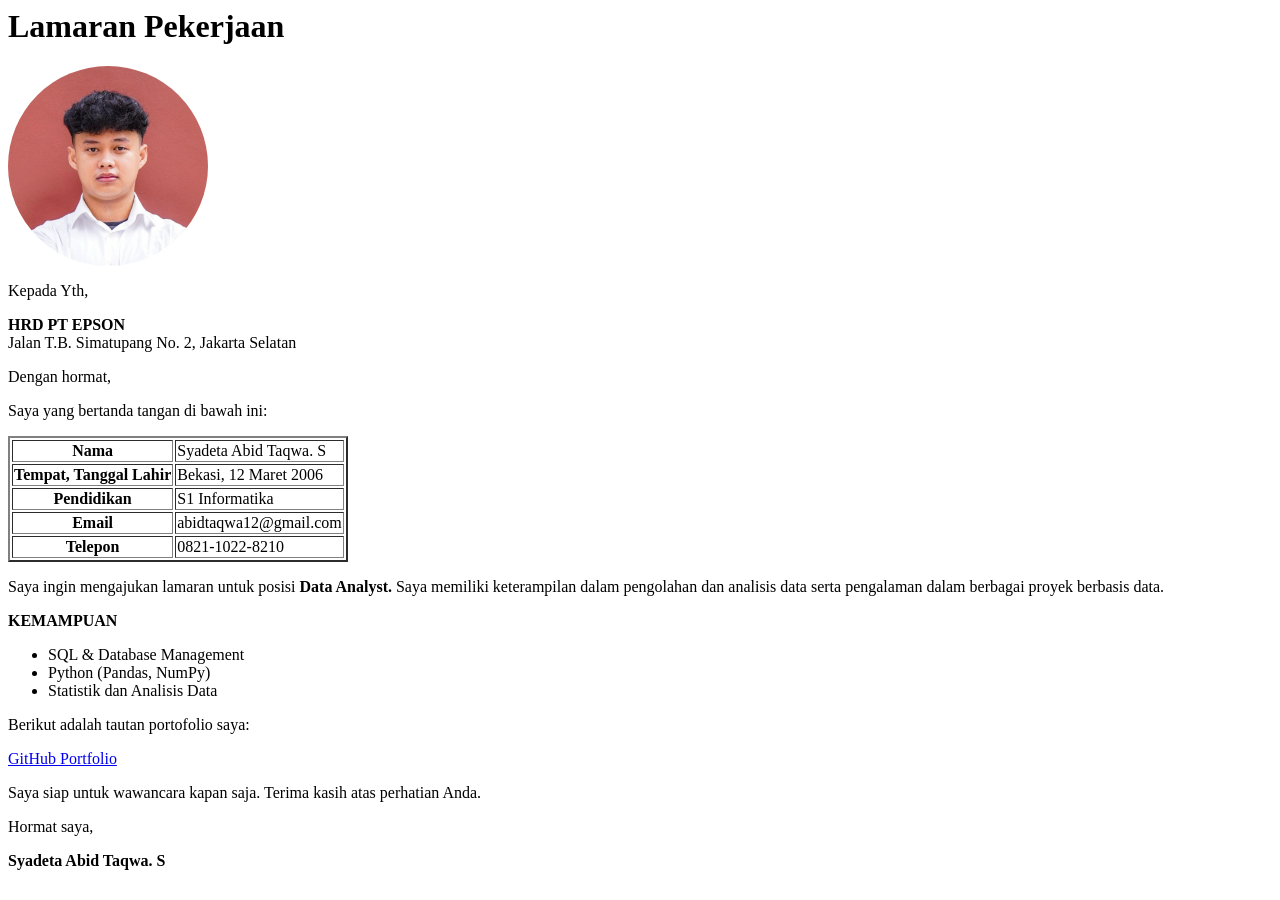
<file: PRAKTIKUM 1/index.html>
<html>
    <head>
        <title>Praktikum 1</title>
    </head>
    <body>
        <h1>Lamaran Pekerjaan</h1>
        <img src="foto.jpeg" alt="foto profil" style="width: 200px; border-radius: 50%;">
        <p>Kepada Yth,</p>
        <p><b>HRD PT EPSON</b><br>Jalan T.B. Simatupang No. 2, Jakarta Selatan</P>
        <p>Dengan hormat,</p>
        <p>Saya yang bertanda tangan di bawah ini:</p>
        <table border="2">
            <tr>
                <th>Nama</th>
                <td>Syadeta Abid Taqwa. S</td>
            </tr>
            <tr>
                <th>Tempat, Tanggal Lahir</th>
                <td>Bekasi, 12 Maret 2006</td>
            </tr>
            <tr>
                <th>Pendidikan</th>
                <td>S1 Informatika</td>
            </tr>
            <tr>
                <th>Email</th>
                <td>abidtaqwa12@gmail.com</td>
            </tr>
            <tr>
                <th>Telepon</th>
                <td>0821-1022-8210</td>
            </tr>
        </table>
        <p>Saya ingin mengajukan lamaran untuk posisi <b>Data Analyst.</b>  Saya memiliki keterampilan dalam pengolahan dan analisis data serta pengalaman dalam berbagai proyek berbasis data.</p>
        <p><b>KEMAMPUAN</b></p>
        <ul>
           <li>SQL & Database Management</li>
           <li>Python (Pandas, NumPy)</li>
           <li>Statistik dan Analisis Data</li> 
        </ul>
        <p>Berikut adalah tautan portofolio saya:</p>
        <a href="https://github.com/SyadetaAbidTaqwaS/Pemrograman_Berbasis_Web.git" target="_blank"> GitHub Portfolio </a>
        <p>Saya siap untuk wawancara kapan saja. Terima kasih atas perhatian Anda.</p>
        <p>Hormat saya,</p>
        <p><b>Syadeta Abid Taqwa. S</b></p>
    <body>
</html>
</file>
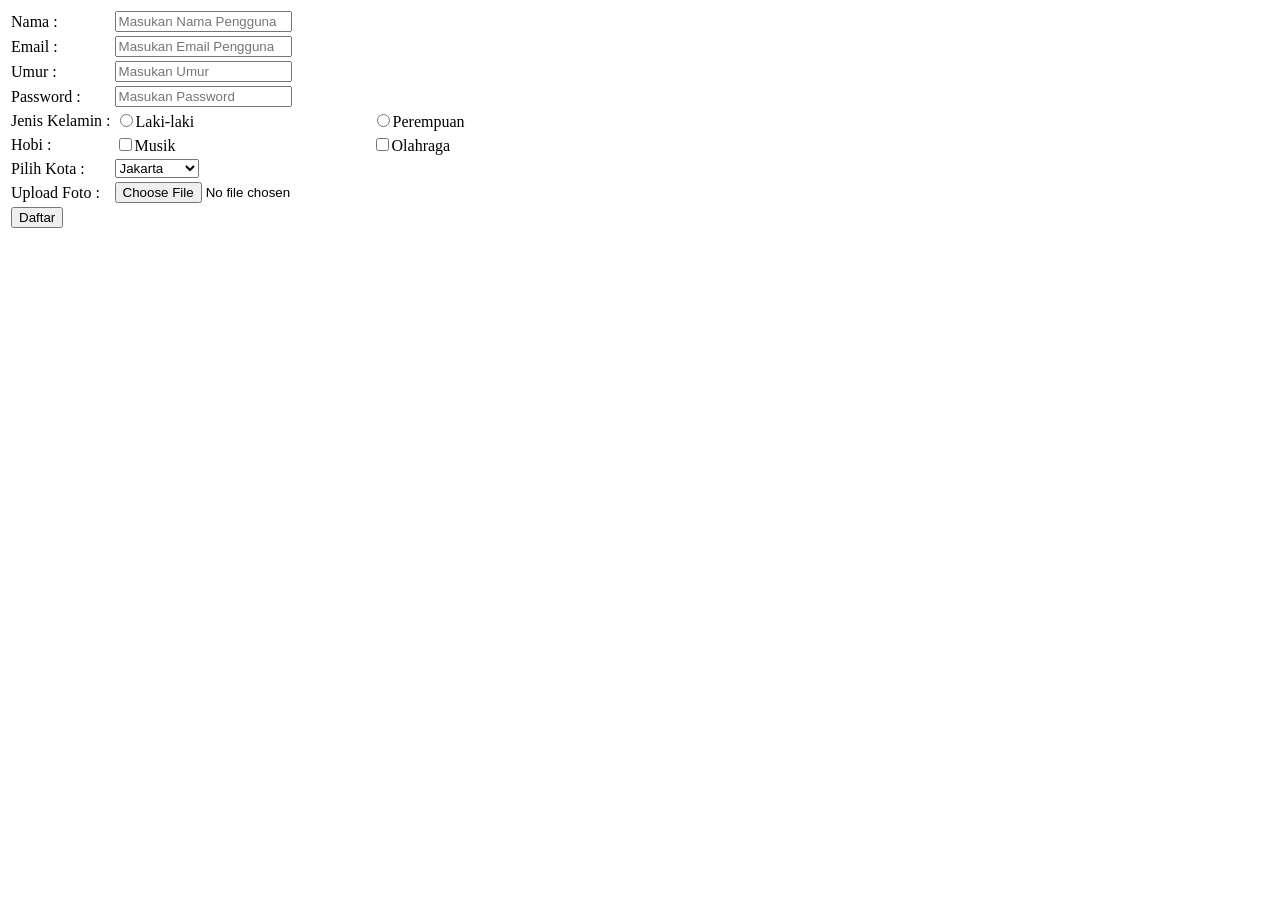
<file: PRAKTIKUM 2/index.html>
<html>
<head>
    <title>Praktikum 2</title>
</head>
<body>
    <form action="" method="post" enctype="multipart/form-data">
        <table>
            <tr>
                <td><label for="nama">Nama :</label></td>
                <td><input type="text" name="nama" id="nama" placeholder="Masukan Nama Pengguna"></td>
            </tr>
            <tr>
                <td><label for="email">Email :</label></td>
                <td><input type="email" name="email" id="email" placeholder="Masukan Email Pengguna"></td>
            </tr>
            <tr>
                <td><label for="umur">Umur :</label></td>
                <td><input type="number" name="umur" id="umur" placeholder="Masukan Umur"></td>
            </tr>
            <tr>
                <td><label for="password">Password :</label></td>
                <td><input type="password" name="password" id="password" placeholder="Masukan Password"></td>
            </tr>
            <tr>
                <td>Jenis Kelamin :</td>
                <td><label><input type="radio" name="jenis-kelamin" id="laki" value="Laki-laki"><label for="laki">Laki-laki</label></td>
                <td><label><input type="radio" name="jenis-kelamin" id="perempuan" value="Perempuan"><label for="perempuan">Perempuan</label></td>
            </tr>
            <tr>
                <td>Hobi :</td>
                <td><label><input type="checkbox" name="hobi" id="musik" value="Musik"><label for="musik">Musik</label></td>
                <td><label><input type="checkbox" name="hobi" id="olahraga" value="Olahraga"><label for="olahraga">Olahraga</label></td>
            </tr>
            <tr>
                <td><label for="kota">Pilih Kota :</label></td>
                <td>
                    <select id="kota" name="kota">
                        <option value="jkt">Jakarta</option>
                        <option value="bks">Bekasi</option>
                        <option value="bgr">Bogor</option>
                        <option value="bdg">Bandung</option>
                        <option value="sby">Surabaya</option>
                        <option value="smg">Semarang</option>
                    </select>
                </td>
            </tr>
            <tr>
                <td><label for="file">Upload Foto :</label></td>
                <td><input type="file" name="file" id="file" accept=".png,.jpg,.jpeg"></td>
            </tr>
            <tr>
                <td><button type="submit">Daftar</button></td>
            </tr>
        </table>
    </form>
</body>
</html>
</file>
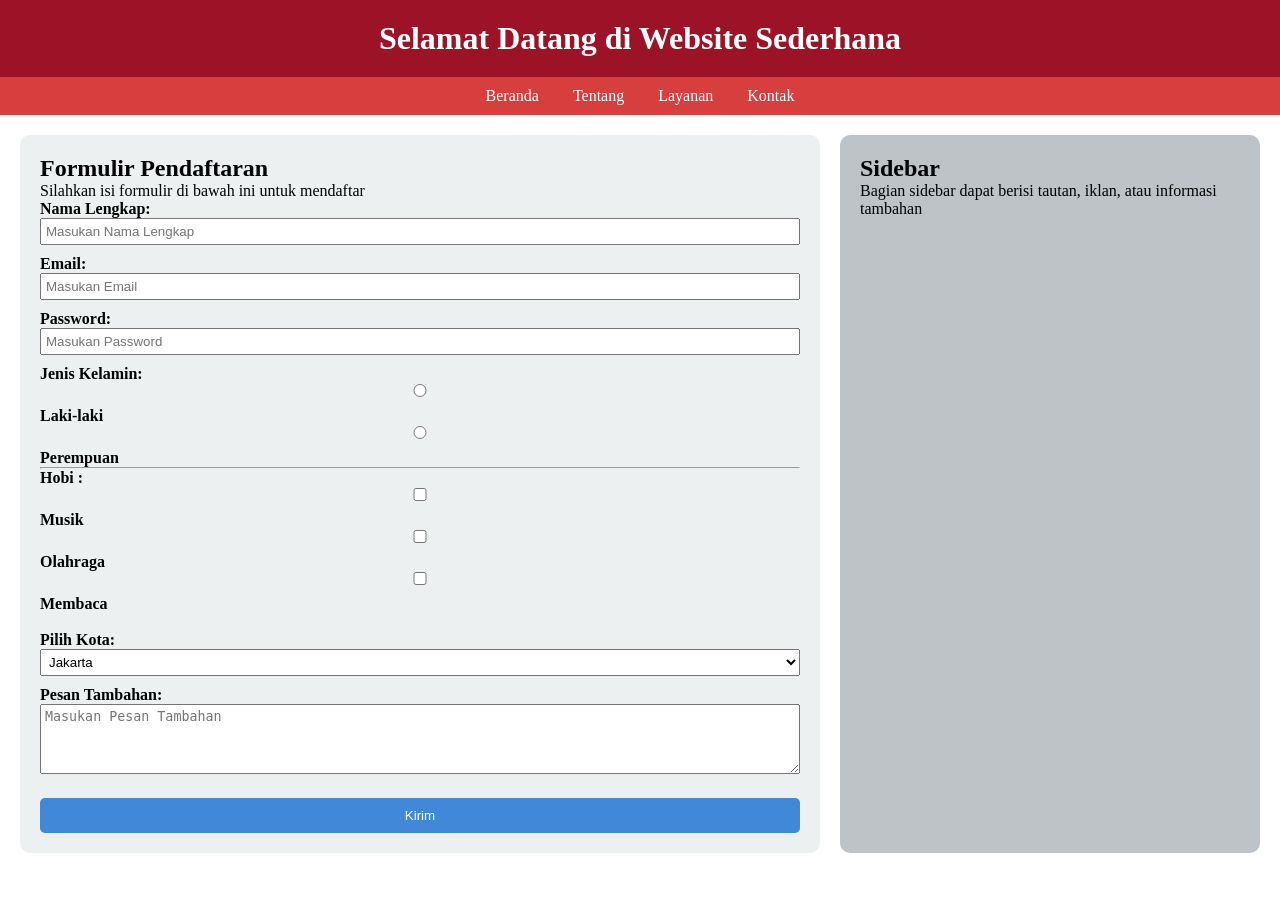
<file: PRAKTIKUM 3/index.html>
<!DOCTYPE html>
<html lang="en">
<head>
    <meta charset="UTF-8">
    <meta name="viewport" content="width=device-width, initial-scale=1.0">
    <title>Halaman Web Singaperbangsa Karawang</title>
    <link rel="stylesheet" href="style.css">
</head>
<body>
    <header>
    <h1>Selamat Datang di Website Sederhana</h1>
    </header>
    <nav>
        <ul>
            <li><a href="#">Beranda</a></li>
            <li><a href="#">Tentang</a></li>
            <li><a href="#">Layanan</a></li>
            <li><a href="#">Kontak</a></li>
        </ul>
    </nav>
    <div class="container">
        <section class="content">
            <h2>Formulir Pendaftaran</h2>
            <p>Silahkan isi formulir di bawah ini untuk mendaftar </p>

            <form action="#" method="post">
                <label for="nama"><b>Nama Lengkap:</b></label>
                <input type="text" name="nama" id="nama" placeholder="Masukan Nama Lengkap" required>

                <label for="email"><b>Email:</b></label>
                <input type="text" name="nama" id="nama" placeholder="Masukan Email" required>

                <label for="password"><b>Password:</b></label>
                <input type="password" name="password" id="password" placeholder="Masukan Password" required>
            
            <p><b>Jenis Kelamin:</b></p>
            <label><input type="radio" name="jenis-kelamin" id="laki" value="Laki-laki"><b>Laki-laki</b></label>
            <label><input type="radio" name="jenis-kelamin" id="perempuan" value="Perempuan"><b>Perempuan</b></label>
            <hr>

            <td><b>Hobi :</b></td>
            <label><input type="checkbox" name="hobi" id="musik" value="Musik"><b>Musik</b></label>
            <label><input type="checkbox" name="hobi" id="olahraga" value="Olahraga"><b>Olahraga</b></label>
            <label><input type="checkbox" name="hobi" id="membaca" value="Membaca"><b>Membaca</b></label><br><br>

            <label for="kota"><b>Pilih Kota:</b></label>
                <select id="kota" name="kota">
                    <option value="jkt">Jakarta</option>
                    <option value="bks">Bekasi</option>
                    <option value="bgr">Bogor</option>
                    <option value="bdg">Bandung</option>
                    <option value="sby">Surabaya</option>
                    <option value="smg">Semarang</option>
                </select><br>

                <label for="pesan"><b>Pesan Tambahan:</b></label><br>
                <textarea nama="pesan-tambahan" id="pesan-tambahan" rows="4" cols="50" placeholder="Masukan Pesan Tambahan" required></textarea> 

            <button class="btn">Kirim</button>
        </section>
        <aside class="sidebar">
            <h2>Sidebar</h2>
            <p>Bagian sidebar dapat berisi tautan, iklan, atau informasi tambahan</p>
        </aside>
    </div>
</body>
</html>
</file>
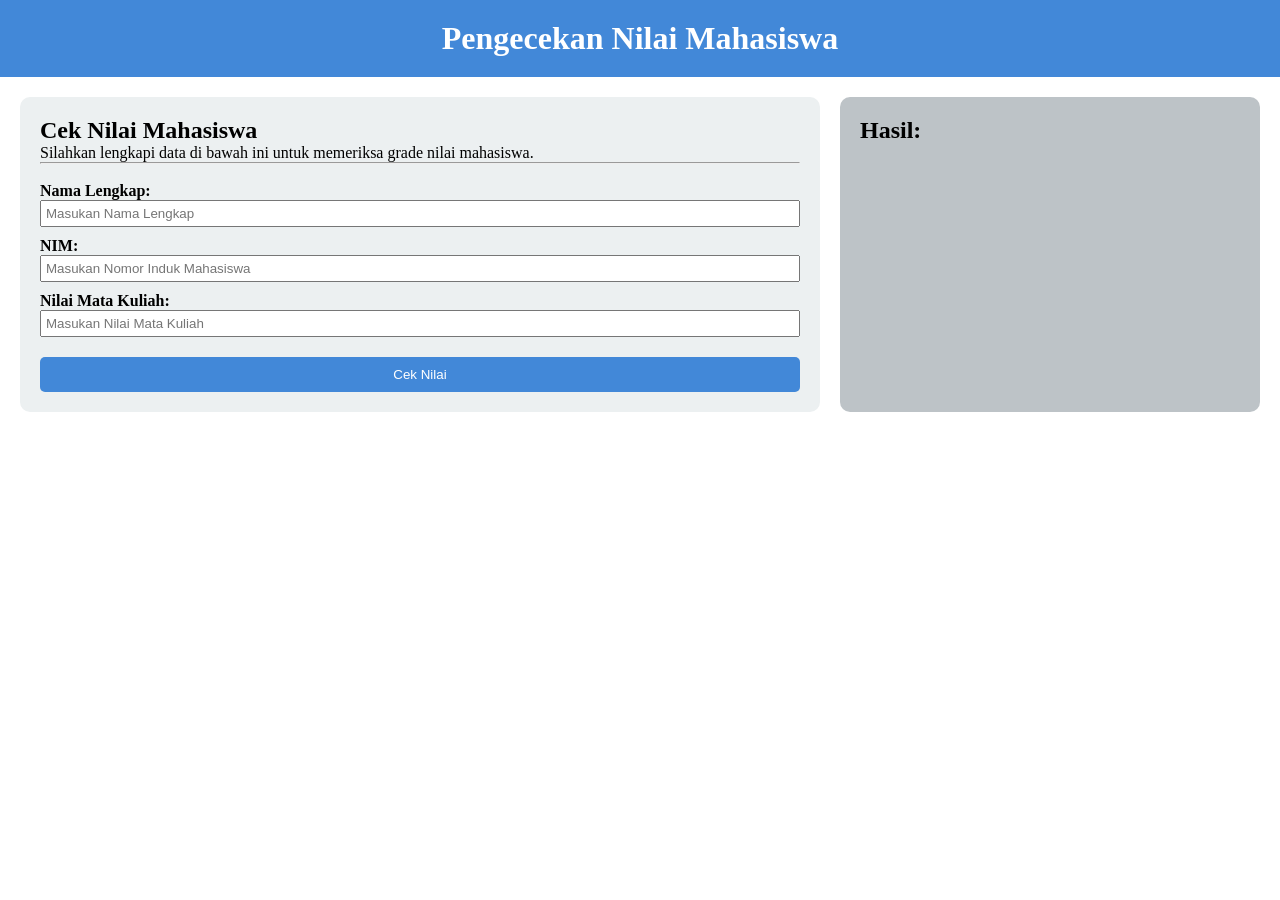
<file: PRAKTIKUM 4/index.html>
<!DOCTYPE html>
<html lang="en">
<head>
    <meta charset="UTF-8">
    <meta name="viewport" content="width=device-width, initial-scale=1.0">
    <title>Praktikum 4</title>
    <link rel="stylesheet" href="style.css">
</head>
<body>
    <header>
    <h1>Pengecekan Nilai Mahasiswa</h1>
    </header>
    <div class="container">
        <section class="content">
            <h2>Cek Nilai Mahasiswa</h2>
            <p>Silahkan lengkapi data di bawah ini untuk memeriksa grade nilai mahasiswa. </p>
            <hr><br>
            <form action="#" method="post">
                <label for="nama"><b>Nama Lengkap:</b></label>
                <input type="text" name="nama" id="nama" placeholder="Masukan Nama Lengkap" required>

                <label for="nim"><b>NIM:</b></label>
                <input type="text" name="nim" id="nim" placeholder="Masukan Nomor Induk Mahasiswa" required>

                <label for="nilai"><b>Nilai Mata Kuliah:</b></label>
                <input type="number" name="nilai" id="nilai" placeholder="Masukan Nilai Mata Kuliah" required>
            
                <button type="button" class="btn" onclick="cekNilai()">Cek Nilai</button>
        </section>
        <aside class="sidebar">
            <h2>Hasil:</h2>
            <p id="hasil"></p>
        </aside>
    </div>
    <script src="main.js"></script> 
</body>
</html>
</file>
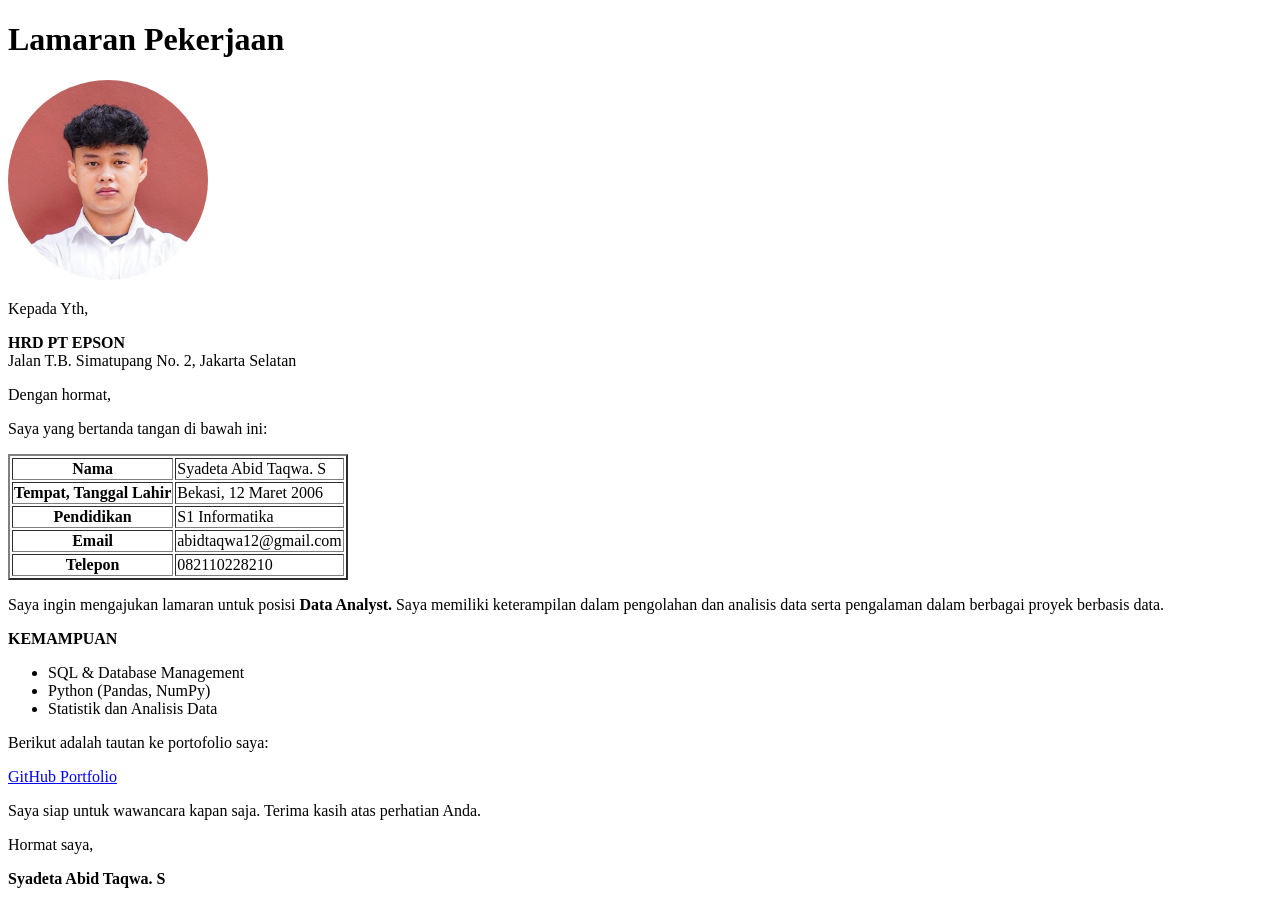
<file: tugas_1.html>
<!DOCTYPE html>
<html>
    <head>
        <title>Praktikum 1</title>
    </head>
    <body>
        <h1>Lamaran Pekerjaan</h1>
        <img src="foto.jpeg" alt="foto profil" style="width: 200px; border-radius: 50%;">
        <p>Kepada Yth,</p>
        <p><b>HRD PT EPSON</b><br>Jalan T.B. Simatupang No. 2, Jakarta Selatan</P>
        <p>Dengan hormat,</p>
        <p>Saya yang bertanda tangan di bawah ini:</p>
        <table border="2">
            <tr>
                <th>Nama</th>
                <td>Syadeta Abid Taqwa. S</td>
            </tr>
            <tr>
                <th>Tempat, Tanggal Lahir</th>
                <td>Bekasi, 12 Maret 2006</td>
            </tr>
            <tr>
                <th>Pendidikan</th>
                <td>S1 Informatika</td>
            </tr>
            <tr>
                <th>Email</th>
                <td>abidtaqwa12@gmail.com</td>
            </tr>
            <tr>
                <th>Telepon</th>
                <td>082110228210</td>
            </tr>
        </table>
        <p>Saya ingin mengajukan lamaran untuk posisi <b>Data Analyst.</b>  Saya memiliki keterampilan dalam pengolahan dan analisis data serta pengalaman dalam berbagai proyek berbasis data.</p>
        <p><b>KEMAMPUAN</b></p>
        <ul>
           <li>SQL & Database Management</li>
           <li>Python (Pandas, NumPy)</li>
           <li>Statistik dan Analisis Data</li> 
        </ul>
        <p>Berikut adalah tautan ke portofolio saya:</p>
        <a href="https://github.com/SyadetaAbidTaqwaS/Pemrograman_Berbasis_Web.git" target="_blank"> GitHub Portfolio </a>
        <p>Saya siap untuk wawancara kapan saja. Terima kasih atas perhatian Anda.</p>
        <p>Hormat saya,</p>
        <p><b>Syadeta Abid Taqwa. S</b></p>
    <body>
</html>
</file>
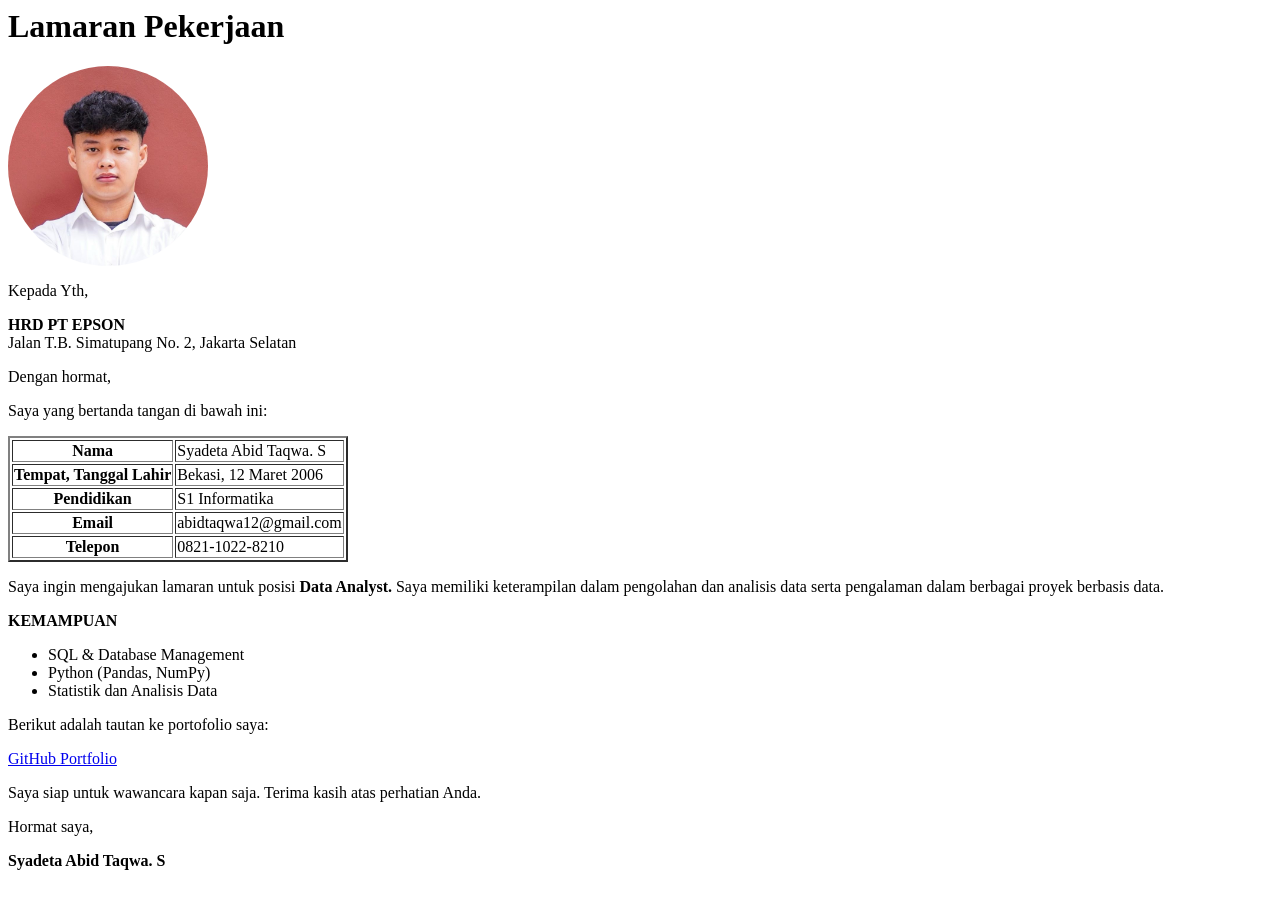
<file: PRAKTIKUM 1/tugas_1.html>
<html>
    <head>
        <title>Praktikum 1</title>
    </head>
    <body>
        <h1>Lamaran Pekerjaan</h1>
        <img src="foto.jpeg" alt="foto profil" style="width: 200px; border-radius: 50%;">
        <p>Kepada Yth,</p>
        <p><b>HRD PT EPSON</b><br>Jalan T.B. Simatupang No. 2, Jakarta Selatan</P>
        <p>Dengan hormat,</p>
        <p>Saya yang bertanda tangan di bawah ini:</p>
        <table border="2">
            <tr>
                <th>Nama</th>
                <td>Syadeta Abid Taqwa. S</td>
            </tr>
            <tr>
                <th>Tempat, Tanggal Lahir</th>
                <td>Bekasi, 12 Maret 2006</td>
            </tr>
            <tr>
                <th>Pendidikan</th>
                <td>S1 Informatika</td>
            </tr>
            <tr>
                <th>Email</th>
                <td>abidtaqwa12@gmail.com</td>
            </tr>
            <tr>
                <th>Telepon</th>
                <td>0821-1022-8210</td>
            </tr>
        </table>
        <p>Saya ingin mengajukan lamaran untuk posisi <b>Data Analyst.</b>  Saya memiliki keterampilan dalam pengolahan dan analisis data serta pengalaman dalam berbagai proyek berbasis data.</p>
        <p><b>KEMAMPUAN</b></p>
        <ul>
           <li>SQL & Database Management</li>
           <li>Python (Pandas, NumPy)</li>
           <li>Statistik dan Analisis Data</li> 
        </ul>
        <p>Berikut adalah tautan ke portofolio saya:</p>
        <a href="https://github.com/SyadetaAbidTaqwaS/Pemrograman_Berbasis_Web.git" target="_blank"> GitHub Portfolio </a>
        <p>Saya siap untuk wawancara kapan saja. Terima kasih atas perhatian Anda.</p>
        <p>Hormat saya,</p>
        <p><b>Syadeta Abid Taqwa. S</b></p>
    <body>
</html>
</file>
<file: PRAKTIKUM 3/style.css>
*{
    margin: 0;
    padding: 0;
    box-sizing: border-box;
}

header {
    background-color: #9c1328;
    color: white;
    text-align: center;
    padding: 20px;
}

nav {
    background-color: #d73e3e;
    padding: 10px;
    text-align: center;
}

nav ul {
    list-style: none;
}

nav ul li {
    display: inline;
    margin: 0 15px;
}

nav ul li a {
    color: white;
    text-decoration: none;
}

.container {
    display: flex;
    justify-content: space-between;
    padding: 20px;
}

.content {
    flex: 2;
    padding: 20px;
    background-color: #ECF0F1;
    border-radius: 10px;
}

.sidebar {
    flex: 1;
    padding: 20px;
    background-color: #BDC3C7;
    border-radius: 10px;
    margin-left: 20px;
}

footer {
    text-align: center;
    padding: 10px;
    background-color: #2C3E50;
    color: white;
    margin-top: 20px;
}

.btn {
    width: 100%;
    display: inline-block;
    padding: 10px 20px;
    background-color: #4288d8;
    color: white;
    text-decoration: none;
    border-radius: 5px;
    margin-top: 10px;
    border: none;
    cursor: pointer;
    transition: background-color 0.3s ease-in-out, transform 0.2s ease-in-out;
}

.btn:hover {
    background-color: #2980B9;
    transform: scale(1.05);
}

input, select, textarea{
    width: 100%;
    padding: 4px;
    margin-bottom: 10px;   
}
</file>
<file: PRAKTIKUM 4/style.css>
*{
    margin: 0;
    padding: 0;
    box-sizing: border-box;
}

header {
    background-color: #4288d8;
    color: white;
    text-align: center;
    padding: 20px;
}

.container {
    display: flex;
    justify-content: space-between;
    padding: 20px;
}

.content {
    flex: 2;
    padding: 20px;
    background-color: #ECF0F1;
    border-radius: 10px;
}

.sidebar {
    flex: 1;
    padding: 20px;
    background-color: #BDC3C7;
    border-radius: 10px;
    margin-left: 20px;
}

.btn {
    width: 100%;
    display: inline-block;
    padding: 10px 20px;
    background-color: #4288d8;
    color: white;
    text-decoration: none;
    border-radius: 5px;
    margin-top: 10px;
    border: none;
    cursor: pointer;
    transition: background-color 0.3s ease-in-out, transform 0.2s ease-in-out;
}

.btn:hover {
    background-color: #2980B9;
    transform: scale(1.05);
}

input, select, textarea{
    width: 100%;
    padding: 4px;
    margin-bottom: 10px;   
}
</file>
